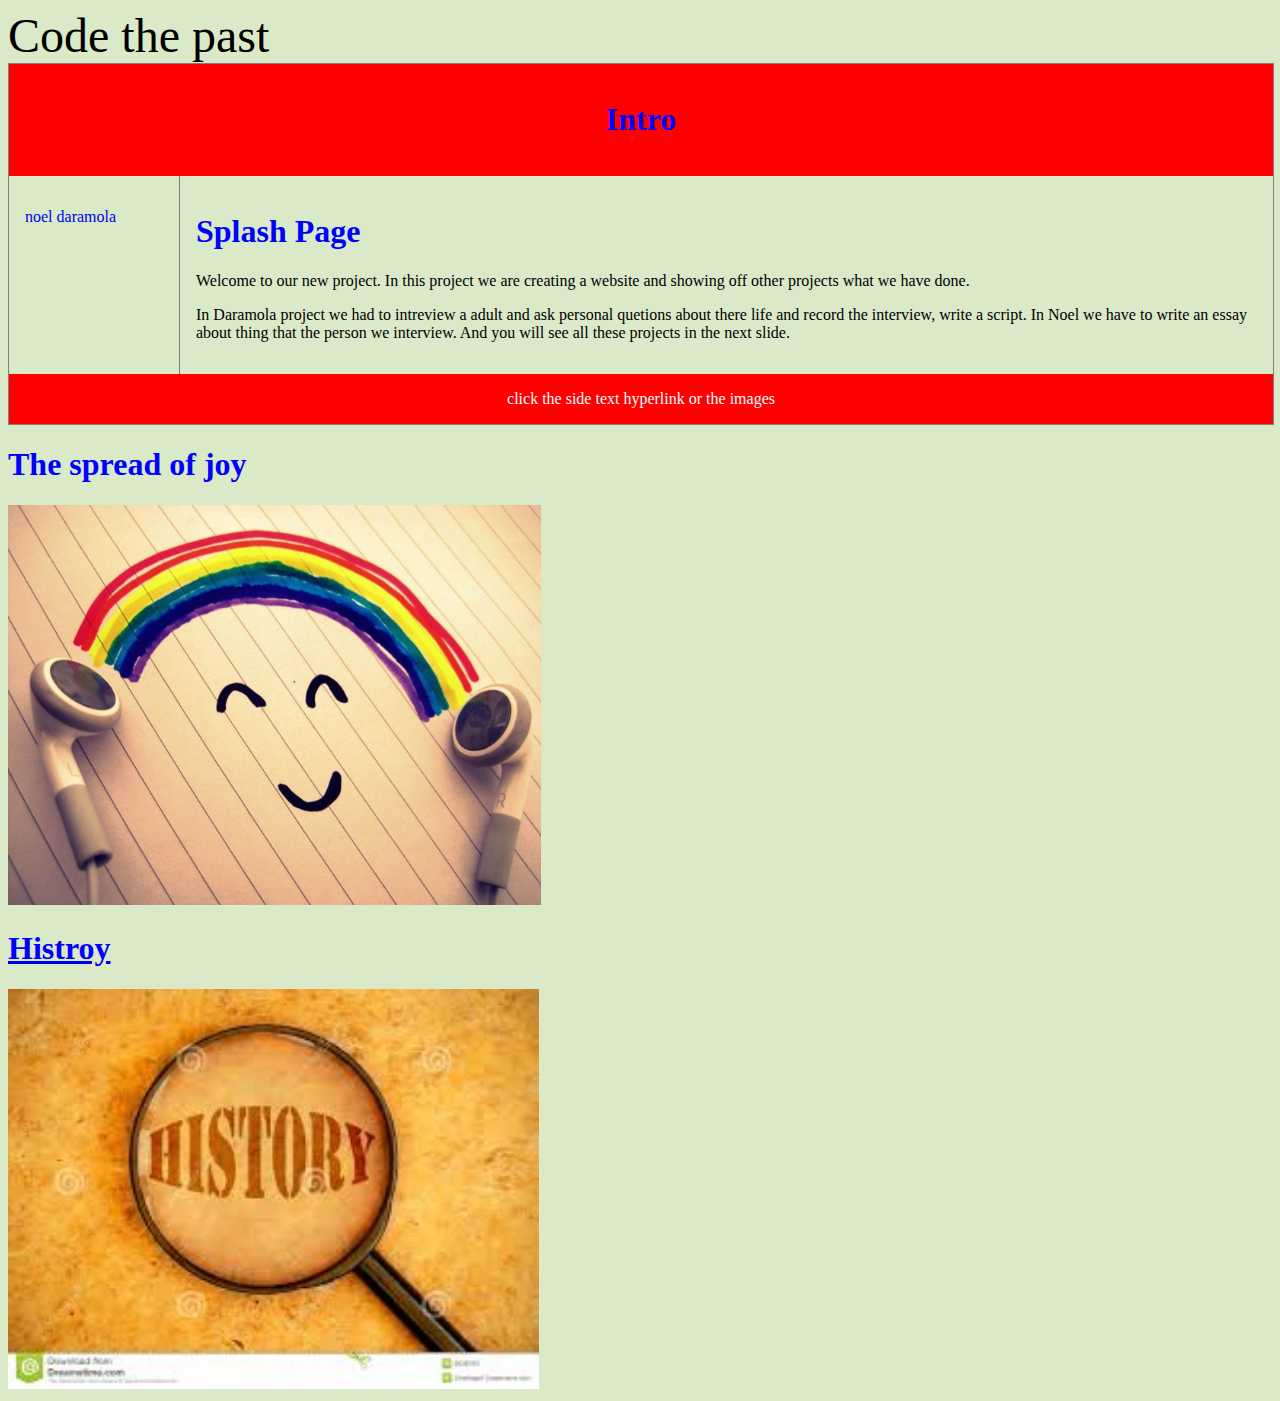
<file: index.html>
<!doctype html>
<html>
	<head>
		<font size="8">Code the past</font>		
<link href="stylesheet.css" type="text/css" rel="stylesheet">
	</head>
	<title>Code the past</title>
</html>

<html>
<head>
<style>
div.container {
    width: 100%;
    border: 1px solid gray;
}

header, footer {
    padding: 1em;
    color: white;
    background-color: red;
    clear: left;
    text-align: center;
}

nav {
    float: left;
    max-width: 160px;
    margin: 0;
    padding: 1em;
}

nav ul {
    list-style-type: none;
    padding: 0;
}
   
nav ul a {
    text-decoration: none;
}

article {
    margin-left: 170px;
    border-left: 1px solid gray;
    padding: 1em;
    overflow: hidden;
}
</style>
</head>
<body>

<div class="container">

<header>
   <h1>Intro</h1>
</header>
  
<nav>
  <ul>
	<a href="noel.html">noel</a>
	<a href="daramola.html">daramola</a>
  </ul>
</nav>

<article>
  <h1>Splash Page</h1>
  <p>Welcome to our new project. In this project we are creating a website and showing off other projects what we have done.</p>
  <p>In Daramola project we had to intreview a adult and ask personal quetions about there life and record the interview, write a script. In Noel we have to write an essay about thing that the person we interview. And you will see all these projects in the next slide.</p>
</article>

<footer>click the side text hyperlink or the images</footer>

</div>

</body>
</html>

<html>
<body>

<head>
<style>
h1 {color:white;}
</style>
</head>
<body>

<h1>The spread of joy</h1>
</body>
</html>
<a href="noel.html"><img src="images/smile.jpg" title="portrait.jpg" with="600" height="400"
<head>
<style>
h1 {color:blue;}

<h1>Histroy</h1>
</body>
</html>
<a href="daramola.html"><img src="images/history.jpg" title="history.jpg" with="600" height="400" 

<html>
<head>
<style>
body {
    background-color: hsla(89, 43%, 51%, 0.3);
}
</style>
</head>
<body>

<h1>Histroy</h1>
</body>
</html>
<a href="daramola.html"><img src="images/history.jpg" title="history.jpg" with="600" height="400" 

<html>
<head>
<style>
body {
    background-color: hsla(89, 43%, 51%, 0.3);
}
</style>
</head>
<body>

</body>
</html>
</file>
<file: stylesheet.css>
<!DOCTYPE html>
<html>
	<head>
<link href="index.html" type="text/html" rel="index">
body {
    background-color: hsla(89, 43%, 51%, 0.3);
}
	</head>
</html>

<html>
	<head>
<link href="daramola.html" type="text/html" rel="daramola">
body {
    background-color: rgba(201, 76, 76, 0.3);
}
	</head>
</html>

<html>
	<head>
<link href="noel.html" type="text/html" rel="noel">
body {
    background-color: rgba(201, 76, 76, 0.3);
}
	</head>
</html>
</file>
